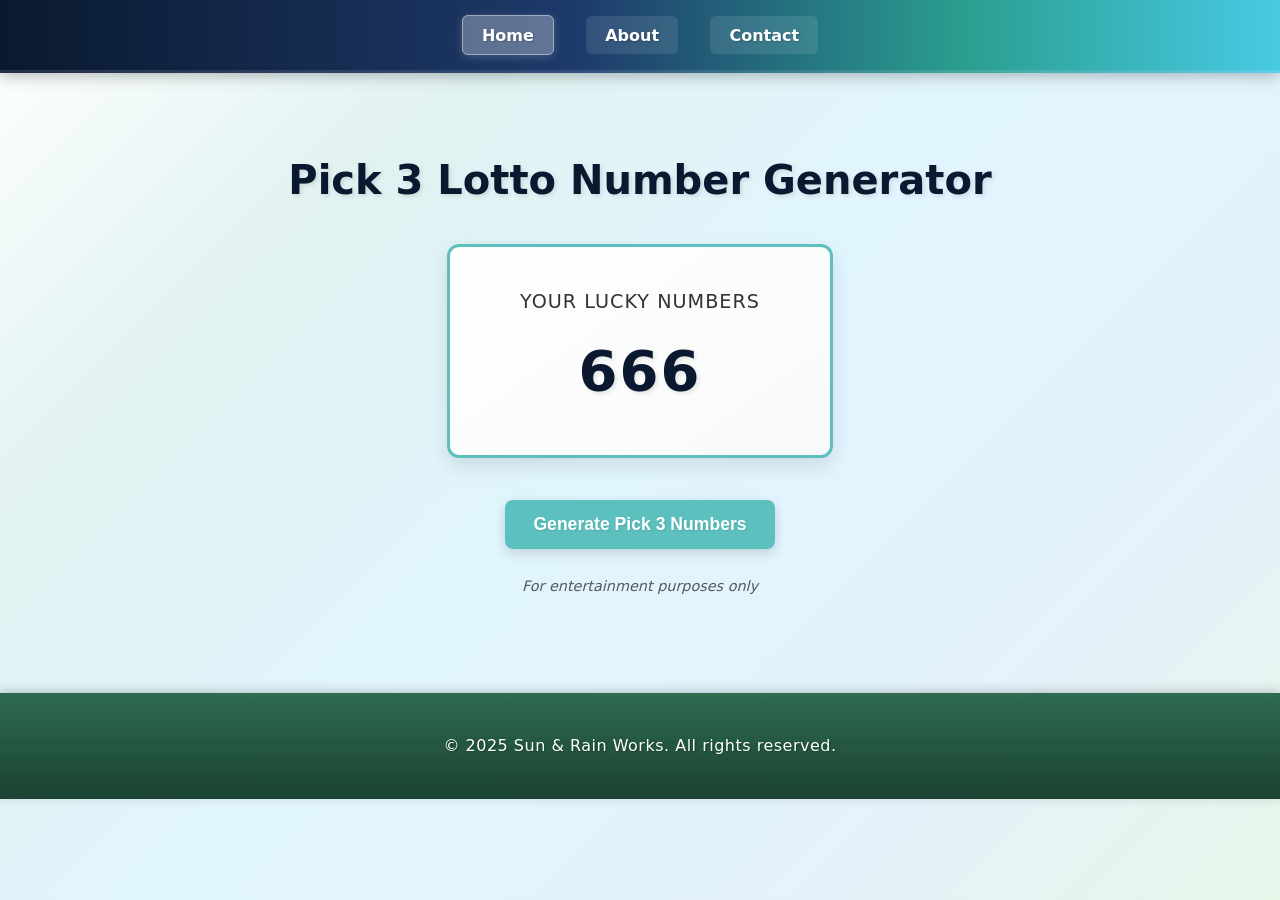
<file: index.html>
<!DOCTYPE html>
<html>
  <head>
    <title>Pick 3 Lotto Generator</title>
    <link rel="stylesheet" href="style.css" />
    <meta name="viewport" content="width=device-width, initial-scale=1.0" />
  </head>
  <body>
    <header class="nav-header">
      <nav>
        <ul class="nav-menu">
          <li><a href="index.html" class="active">Home</a></li>
          <li><a href="about.html">About</a></li>
          <li><a href="contact.html">Contact</a></li>
        </ul>
      </nav>
    </header>
    <div class="content">
      <h1>Pick 3 Lotto Number Generator</h1>
      <div class="number-display">
        <div class="number-label">Your Lucky Numbers</div>
        <p class="number-value" id="randomNumber">---</p>
      </div>
      <button onclick="generateRandomNumber()">Generate Pick 3 Numbers</button>
      <p class="disclaimer">For entertainment purposes only</p>
    </div>
    <footer class="footer">
      <p class="footer-copyright">
        © 2025 Sun & Rain Works. All rights reserved.
      </p>
    </footer>
    <script src="script.js"></script>
  </body>
</html>
</file>
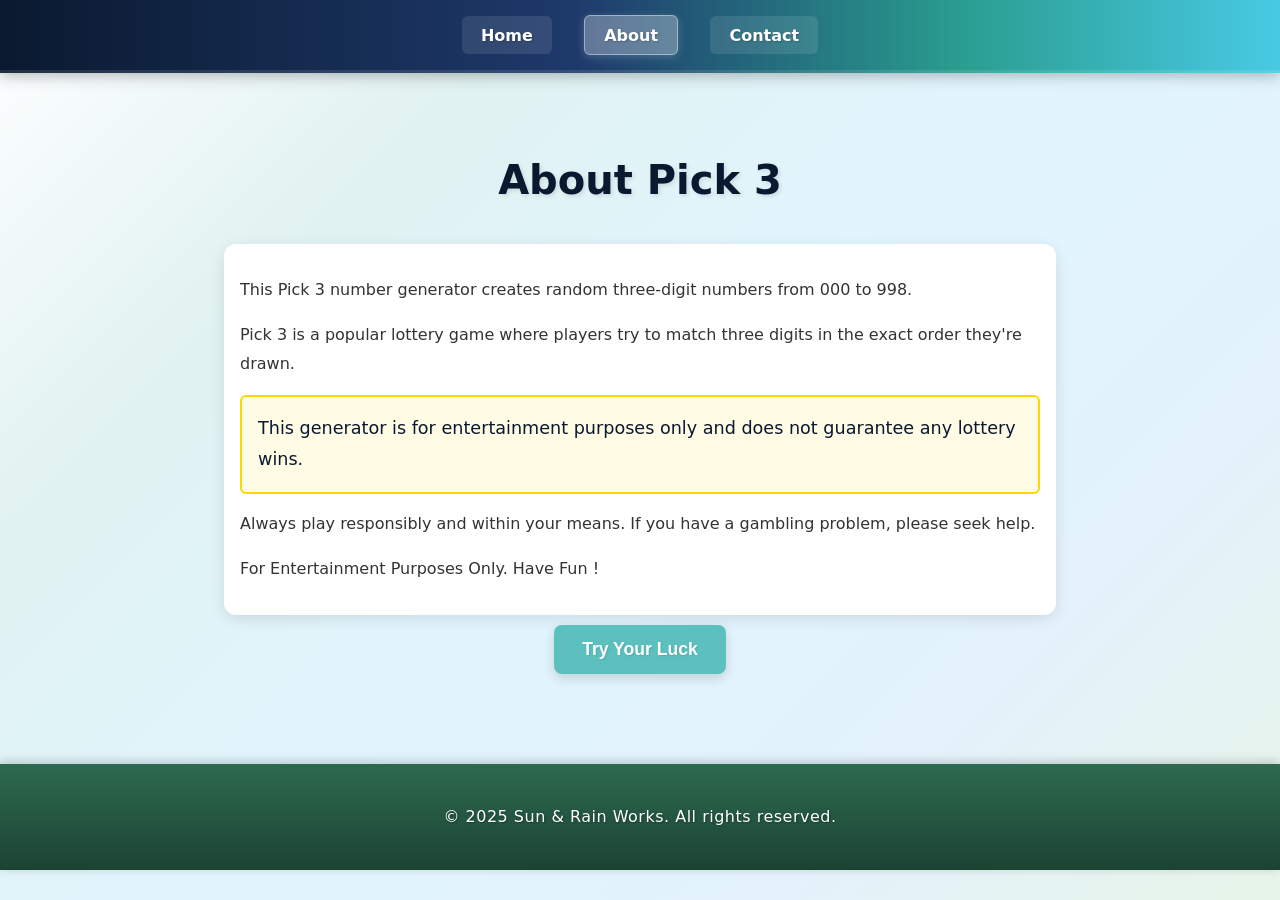
<file: about.html>
<!DOCTYPE html>
<html>
  <head>
    <title>About Pick 3 Generator</title>
    <link rel="stylesheet" href="style.css" />
    <meta name="viewport" content="width=device-width, initial-scale=1.0" />
  </head>
  <body>
    <header class="nav-header">
      <nav>
        <ul class="nav-menu">
          <li><a href="index.html">Home</a></li>
          <li><a href="about.html" class="active">About</a></li>
          <li><a href="contact.html">Contact</a></li>
        </ul>
      </nav>
    </header>
    <div class="content">
      <h1>About Pick 3</h1>
      <div class="about-content">
        <p>
          This Pick 3 number generator creates random three-digit numbers from
          000 to 998.
        </p>
        <p>
          Pick 3 is a popular lottery game where players try to match three
          digits in the exact order they're drawn.
        </p>
        <p class="disclaimer-large">
          This generator is for entertainment purposes only and does not
          guarantee any lottery wins.
        </p>
        <p>
          Always play responsibly and within your means. If you have a gambling
          problem, please seek help.</p> 
          <p>
            For Entertainment Purposes Only. Have Fun !
          </p>
        </p>
      </div>
      <button onclick="window.location.href='index.html'">Try Your Luck</button>

    </div>
    <footer class="footer">
      <p class="footer-copyright">© 2025 Sun & Rain Works. All rights reserved.</p>
    </footer>
    <script src="script.js"></script>
  </body>
</html>
</file>
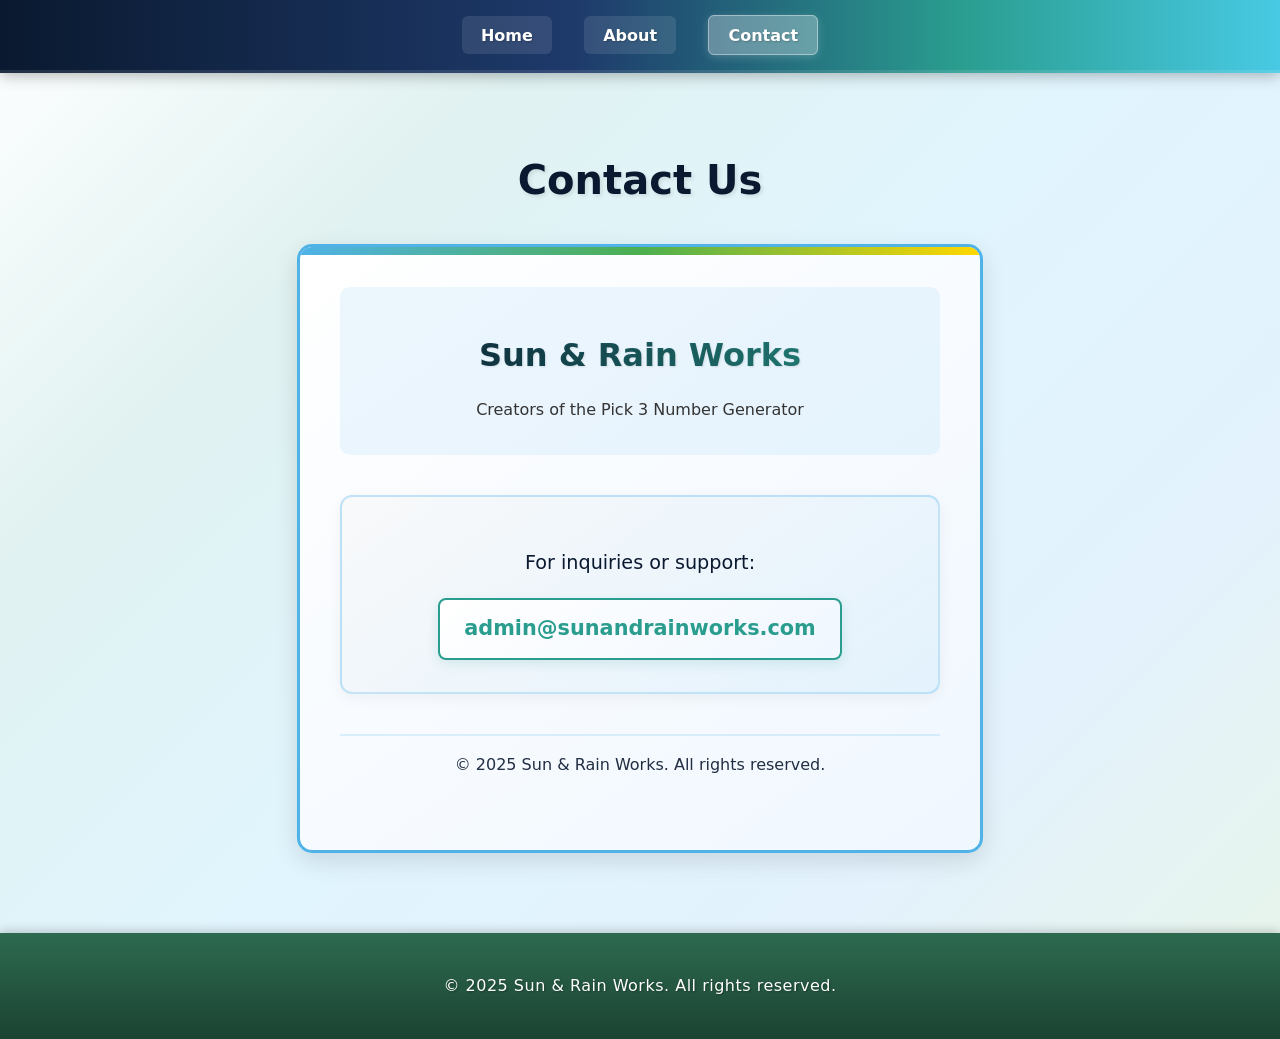
<file: contact.html>
<!DOCTYPE html>
<html>
  <head>
    <title>Contact Sun & Rain Works</title>
    <link rel="stylesheet" href="style.css" />
    <meta name="viewport" content="width=device-width, initial-scale=1.0" />
  </head>
  <body>
    <header class="nav-header">
      <nav>
        <ul class="nav-menu">
          <li><a href="index.html">Home</a></li>
          <li><a href="about.html">About</a></li>
          <li><a href="contact.html" class="active">Contact</a></li>
        </ul>
      </nav>
    </header>
    <div class="content">
      <h1>Contact Us</h1>
      <div class="contact-content">
        <div class="company-info">
          <h2>Sun & Rain Works</h2>
          <p>Creators of the Pick 3 Number Generator</p>
        </div>
        <div class="contact-details">
          <p>For inquiries or support:</p>
          <a href="mailto:admin@sunandrainworks.com" class="contact-email">
            admin@sunandrainworks.com
          </a>
        </div>
        <p class="copyright">© 2025 Sun & Rain Works. All rights reserved.</p>
      </div>
    </div>
    <footer class="footer">
      <p class="footer-copyright">
        © 2025 Sun & Rain Works. All rights reserved.
      </p>
    </footer>
    <script src="script.js"></script>
  </body>
</html>
</file>
<file: style.css>
/* Professional Color Palette */
:root {
  --primary: #4fb3e8;
  --primary-dark: #0a192f;
  --navy: #0a192f;
  --navy-light: #1e3a6b;
  --secondary: #ffffff;
  --text: #333333;
  --accent-green: #4caf50;
  --accent-yellow: #ffd700;
  --button-color: #5bc0be;
  --button-hover: #3a9b99;
  --nav-bg: linear-gradient(
    to right,
    var(--navy) 0%,
    var(--navy-light) 45%,
    #2a9d8f 75%,
    #48cae4 100%
  );
}

/* Base Styles */
body {
  font-family: "Segoe UI", system-ui, -apple-system, sans-serif;
  margin: 0;
  padding: 0;
  text-align: center;
  color: var(--text);
  line-height: 1.6;
  background: linear-gradient(
    135deg,
    var(--secondary) 0%,
    #e0f2f1 25%,
    #e1f5fe 50%,
    #e3f2fd 75%,
    #e8f5e9 100%
  );
  min-height: 100vh;
}

/* Navigation Styles */
.nav-header {
  background: var(--nav-bg);
  padding: 1.4rem;
  box-shadow: 0 2px 15px rgba(0, 0, 0, 0.3);
  position: sticky;
  top: 0;
  z-index: 1000;
  border-bottom: 3px solid rgba(255, 255, 255, 0.1);
}

.nav-menu {
  display: flex;
  justify-content: center;
  align-items: center;
  gap: 2rem;
  list-style: none;
  margin: 0;
  padding: 0;
}

.nav-menu a {
  text-decoration: none;
  color: var(--secondary);
  font-weight: 600;
  padding: 0.6rem 1.2rem;
  border-radius: 6px;
  transition: all 0.3s ease;
  text-shadow: 1px 1px 2px rgba(0, 0, 0, 0.2);
  background: rgba(255, 255, 255, 0.1);
}

.nav-menu a:hover {
  background: rgba(255, 255, 255, 0.25);
  color: var(--secondary);
  transform: translateY(-1px);
  box-shadow: 0 2px 8px rgba(255, 255, 255, 0.15);
}

.nav-menu a.active {
  background: rgba(255, 255, 255, 0.3);
  color: var(--secondary);
  box-shadow: 0 2px 8px rgba(255, 255, 255, 0.2);
  border: 1px solid rgba(255, 255, 255, 0.4);
}

/* Content Area */
.content {
  padding: 2rem;
  margin-top: 1rem;
}

h1 {
  color: var(--primary-dark);
  font-size: 2.5rem;
  margin-bottom: 2rem;
  font-weight: 600;
  text-shadow: 2px 2px 4px rgba(0, 0, 0, 0.1);
}

/* Enhanced Button Styles */
button {
  background-color: var(--button-color);
  color: var(--secondary);
  border: none;
  padding: 14px 28px;
  margin: 10px;
  border-radius: 8px;
  font-size: 1.1rem;
  font-weight: 600;
  cursor: pointer;
  transition: all 0.3s ease;
  box-shadow: 0 4px 12px rgba(0, 0, 0, 0.15);
  text-shadow: 1px 1px 2px rgba(0, 0, 0, 0.1);
}

button:hover {
  background-color: var(--button-hover);
  transform: translateY(-2px);
  box-shadow: 0 6px 15px rgba(0, 0, 0, 0.2);
}

button:active {
  transform: translateY(0);
  box-shadow: 0 4px 12px rgba(0, 0, 0, 0.15);
}

.number-display {
  background: linear-gradient(145deg, var(--secondary) 0%, #f8f9fa 100%);
  border-radius: 12px;
  padding: 2.5rem;
  margin: 2rem auto;
  max-width: 300px;
  box-shadow: 0 8px 20px rgba(0, 0, 0, 0.1);
  border: 3px solid var(--button-color);
  transition: all 0.3s ease;
}

.number-label {
  color: var(--text);
  font-size: 1.2rem;
  margin-bottom: 0.5rem;
  font-weight: 500;
  text-transform: uppercase;
  letter-spacing: 1px;
}

.number-value {
  color: var(--primary-dark);
  font-size: 3.5rem;
  font-weight: 700;
  margin: 0;
  text-shadow: 2px 2px 4px rgba(0, 0, 0, 0.1);
  letter-spacing: 2px;
}

.number-display.animate {
  transform: scale(1.05);
  border-color: var(--accent-yellow);
  box-shadow: 0 12px 25px rgba(0, 0, 0, 0.15);
}

/* Responsive Design */
@media (max-width: 768px) {
  .nav-menu {
    gap: 1rem;
    flex-wrap: wrap;
  }

  .content {
    padding: 1rem;
  }

  h1 {
    font-size: 2rem;
  }

  button {
    padding: 10px 20px;
    font-size: 0.9rem;
  }
}

.disclaimer {
  color: var(--text);
  font-size: 0.9rem;
  font-style: italic;
  margin-top: 1rem;
  opacity: 0.8;
}

.disclaimer-large {
  color: var(--primary-dark);
  font-size: 1.1rem;
  font-weight: 500;
  margin: 2rem 0;
  padding: 1rem;
  border: 2px solid var(--accent-yellow);
  border-radius: 6px;
  background: rgba(255, 215, 0, 0.1);
}

.about-content {
  max-width: 800px;
  margin: 0 auto;
  text-align: left;
  padding: 1rem;
  background: var(--secondary);
  border-radius: 12px;
  box-shadow: 0 4px 15px rgba(0, 0, 0, 0.1);
}

.about-content p {
  margin: 1rem 0;
  line-height: 1.8;
}

.contact-content {
  max-width: 600px;
  margin: 0 auto;
  padding: 2.5rem;
  background: linear-gradient(145deg, #ffffff 0%, #f0f7ff 100%);
  border-radius: 15px;
  box-shadow: 0 8px 25px rgba(0, 0, 0, 0.12);
  border: 3px solid #4fb3e8;
  position: relative;
  overflow: hidden;
}

.contact-content::before {
  content: "";
  position: absolute;
  top: 0;
  left: 0;
  width: 100%;
  height: 8px;
  background: linear-gradient(to right, #4fb3e8, #4caf50, #ffd700);
}

.company-info {
  margin-bottom: 2.5rem;
  padding: 1rem;
  background: rgba(79, 179, 232, 0.1);
  border-radius: 10px;
}

.company-info h2 {
  color: var(--navy);
  font-size: 2rem;
  margin-bottom: 0.8rem;
  text-shadow: 1px 1px 2px rgba(0, 0, 0, 0.1);
  background: linear-gradient(120deg, var(--navy) 0%, #2a9d8f 100%);
  -webkit-background-clip: text;
  -webkit-text-fill-color: transparent;
}

.contact-details {
  margin: 2rem 0;
  padding: 2rem;
  background: linear-gradient(145deg, #f8f9fa 0%, #e3f2fd 100%);
  border-radius: 12px;
  border: 2px solid rgba(79, 179, 232, 0.3);
  box-shadow: 0 4px 15px rgba(0, 0, 0, 0.05);
}

.contact-details p {
  margin-bottom: 1.2rem;
  font-size: 1.2rem;
  color: var(--navy);
  font-weight: 500;
}

.contact-email {
  display: inline-block;
  color: #2a9d8f;
  font-size: 1.3rem;
  font-weight: 600;
  text-decoration: none;
  padding: 0.8rem 1.5rem;
  border-radius: 8px;
  background: linear-gradient(145deg, #ffffff 0%, #f0f7ff 100%);
  border: 2px solid #2a9d8f;
  transition: all 0.3s ease;
  box-shadow: 0 4px 12px rgba(42, 157, 143, 0.15);
}

.contact-email:hover {
  color: #ffffff;
  background: linear-gradient(145deg, #2a9d8f 0%, #3db5a6 100%);
  transform: translateY(-2px);
  box-shadow: 0 6px 15px rgba(42, 157, 143, 0.25);
}

.copyright {
  margin-top: 2.5rem;
  font-size: 1rem;
  color: var(--navy);
  opacity: 0.9;
  padding: 1rem;
  border-top: 2px solid rgba(79, 179, 232, 0.2);
}

/* Update the responsive styles for contact page */
@media (max-width: 768px) {
  .contact-content {
    padding: 1.5rem;
    margin: 1rem;
  }

  .company-info h2 {
    font-size: 1.5rem;
  }

  .contact-email {
    font-size: 1.1rem;
  }
}

/* Add these footer styles */
.footer {
  background: linear-gradient(
    to top,
    #1b4332 0%,
    /* Dark forest green */ #2d6a4f 100% /* Slightly lighter forest green */
  );
  padding: 1.5rem;
  margin-top: 3rem;
  text-align: center;
  box-shadow: 0 -2px 10px rgba(0, 0, 0, 0.2);
}

.footer-copyright {
  color: var(--secondary); /* White text */
  font-size: 1rem;
  font-weight: 500;
  text-shadow: 1px 1px 2px rgba(0, 0, 0, 0.3);
  letter-spacing: 0.5px;
}
</file>
